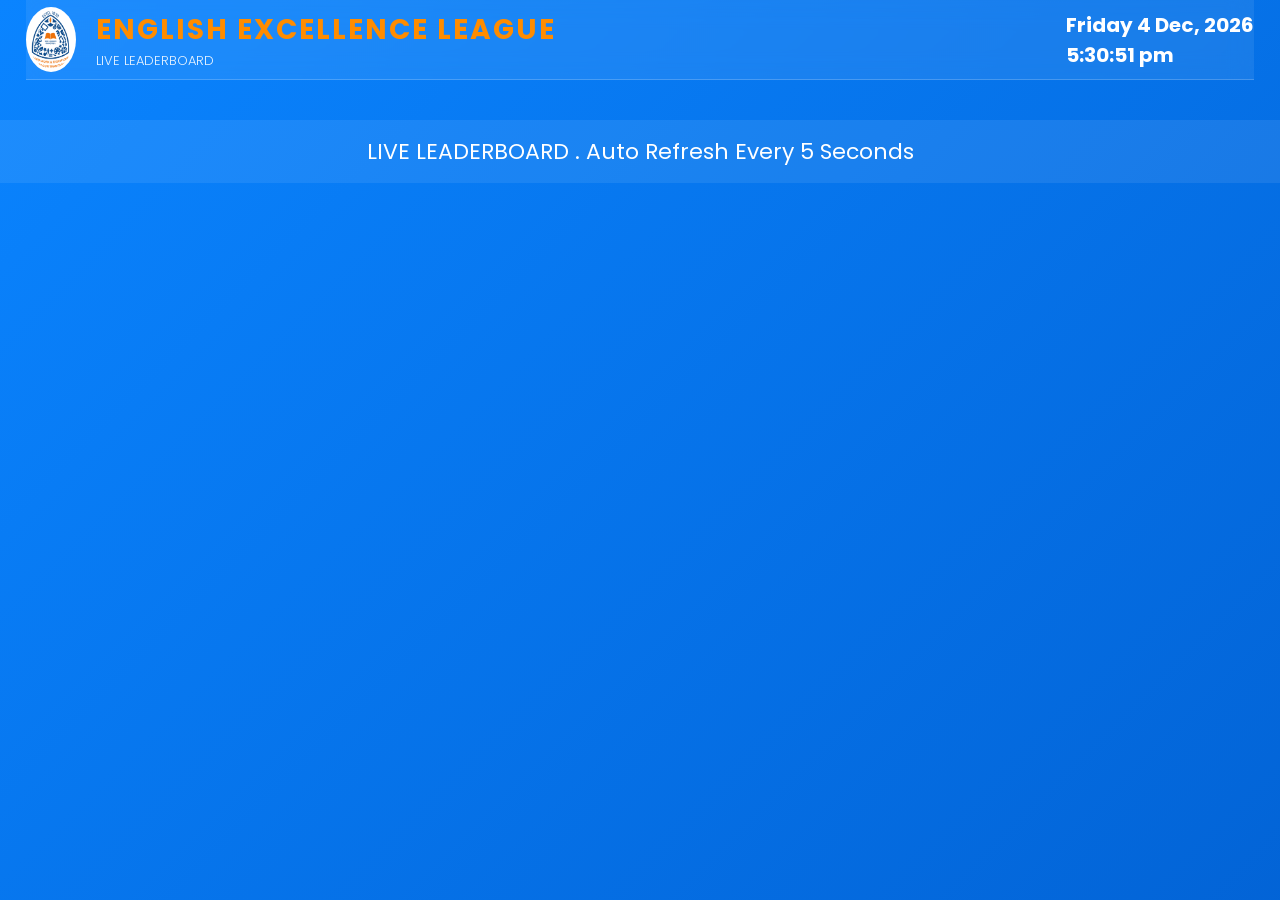
<file: index.html>
<!DOCTYPE html>
<html lang="en">
<head>
<meta charset="UTF-8">
<meta name="viewport" content="width=device-width, initial-scale=1.0">
<title>ENGLISH EXCELLENCE LEAGUE <BR> LIVE LEADERBOARD</title>

<link rel="preconnect" href="https://fonts.googleapis.com">
<link rel="preconnect" href="https://fonts.gstatic.com" crossorigin>

<link href="https://fonts.googleapis.com/css2?family=Poppins:wght@300;400;600;700&display=swap" rel="stylesheet">

<link rel="stylesheet" href="style.css">
</head>

<body>

<div id="particles"></div>

<header>

<div class="left">

<img src="logo1.png" class="logo">

<div>

<h1>ENGLISH EXCELLENCE LEAGUE</h1>

<h3>LIVE LEADERBOARD</h3>

</div>

</div>

<div id="clock"></div>

</header>

<div id="leaderboard"></div>

<script src="script.js"></script>
<footer>

LIVE LEADERBOARD . Auto Refresh Every 5 Seconds

</footer>

</body>

</html>
</file>
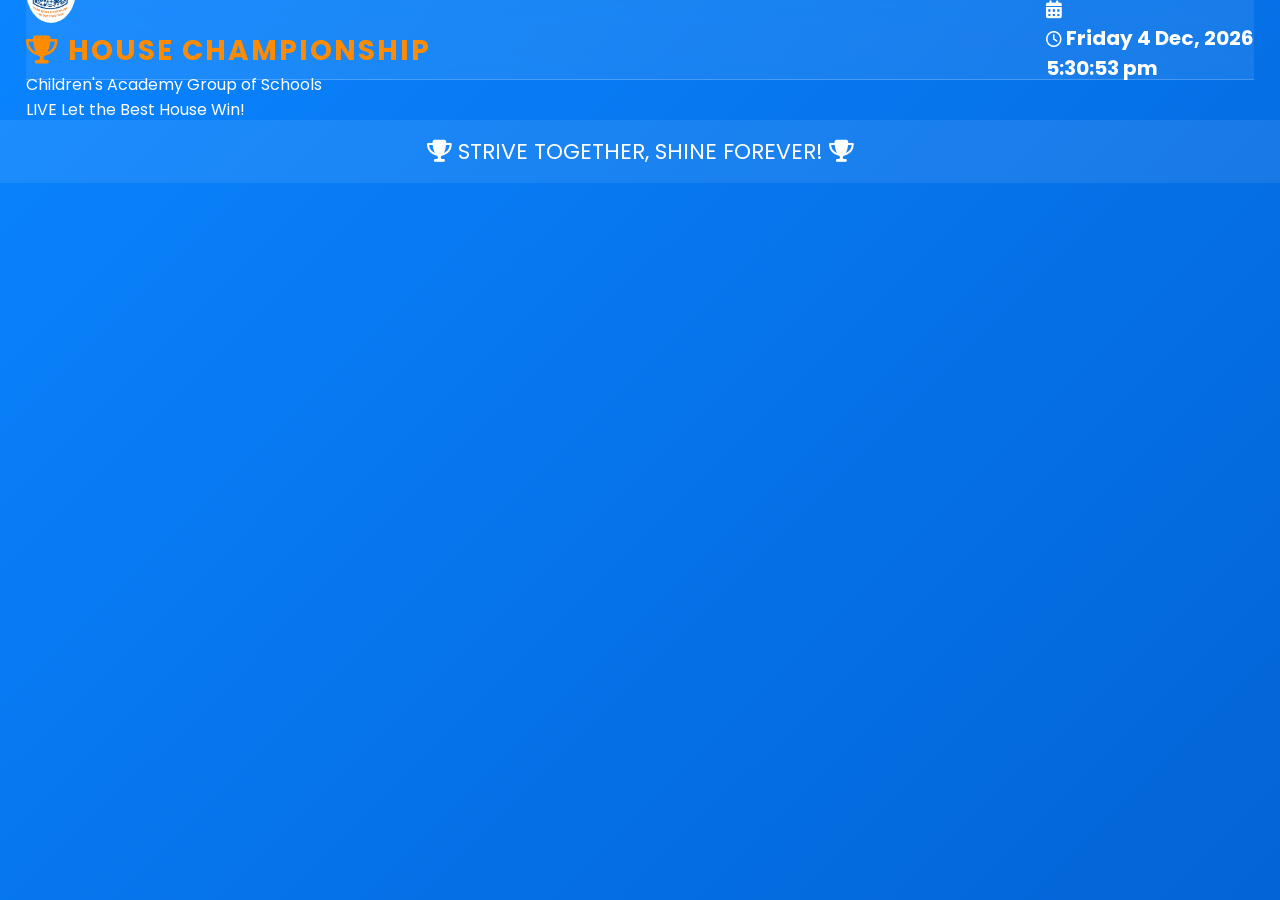
<file: index2.html>
<!DOCTYPE html>
<html lang="en">

<head>

<meta charset="UTF-8">
<meta name="viewport" content="width=device-width, initial-scale=1.0">

<title>House Championship 2026-27</title>

<link rel="preconnect" href="https://fonts.googleapis.com">
<link rel="preconnect" href="https://fonts.gstatic.com" crossorigin>

<link href="https://fonts.googleapis.com/css2?family=Poppins:wght@300;400;500;600;700;800&display=swap" rel="stylesheet">

<link rel="stylesheet" href="style.css">

<link rel="stylesheet"
href="https://cdnjs.cloudflare.com/ajax/libs/font-awesome/6.7.2/css/all.min.css"/>

</head>

<body>

<!-- Animated Background -->

<div id="particles"></div>

<!-- ===========================
HEADER
============================ -->

<header>

<div class="header-left">

<div class="logo-box">

<img src="logo.png" class="logo">

</div>

<div class="school">

<h1>

<i class="fas fa-trophy trophy"></i>

HOUSE CHAMPIONSHIP

</h1>

<p>

Children's Academy Group of Schools

</p>

<div class="live">

<span class="live-dot"></span>

LIVE

<span class="tagline">

Let the Best House Win!

</span>

</div>

</div>

</div>

<div class="header-right">

<div class="date">

<i class="fa-solid fa-calendar-days"></i>

<span id="today"></span>

</div>

<div class="time">

<i class="fa-regular fa-clock"></i>

<span id="clock"></span>

</div>

</div>

</header>

<!-- ===========================
LEADERBOARD
============================ -->

<main>

<div id="leaderboard">

<!-- JavaScript will generate cards -->

</div>

</main>

<!-- ===========================
FOOTER
============================ -->

<footer>

<i class="fas fa-trophy"></i>

<span>

STRIVE TOGETHER, SHINE FOREVER!

</span>

<i class="fas fa-trophy"></i>

</footer>

<script src="script.js"></script>

</body>

</html>
</file>
<file: style.css>
/* ==========================
   GOOGLE FONT
========================== */
*{
    margin:0;
    padding:0;
    box-sizing:border-box;
}
h1{
   font-size:28px;
   font-weight:800;
   letter-spacing:2px;
   color:#ff8c00;
}
html,body{
   width:100vw;
   height:100vh;
    overflow:hidden;
   margin:0;
   padding:0;
}
body{

    font-family:'Poppins',sans-serif;
   width:100vw;
   height:100vh;
    overflow:hidden;
    min-height:100vh;
display:flex;
   flex-direction:column;
    background:linear-gradient(-45deg,
        #001F54,
        #003B8E,
        #0059C9,
        #0A84FF);

    background-size:400% 400%;

    animation:bgMove 15s ease infinite;

    color:white;

}

/* ==========================
   Animated Background
========================== */

@keyframes gradientMove{

0%{background-position:0% 50%;}

50%{background-position:100% 50%;}

100%{background-position:0% 50%;}

}

/* ==========================
Header
========================== */

header{

display:flex;
   height:80px;
width:96%;
   max-width:1600px;
   margin:0 auto;
justify-content:space-between;

align-items:center;

padding:10px 0;

background:rgba(255,255,255,.08);

backdrop-filter:blur(12px);

border-bottom:1px solid rgba(255,255,255,.2);

}

.left{

display:flex;

align-items:center;

gap:20px;

}

.logo{

width:50px;

height:65px;

border-radius:50%;

background:white;

padding:3px;

}

h1{

font-size:28px;

font-weight:700;

letter-spacing:2px;

}

h3{

font-weight:300;

opacity:.9;
   font-size:13px;

}

#clock{

font-size:20px;

font-weight:bold;

}
.date{
   font-size:18px;
}
/* ==========================
Leaderboard
========================== */

#leaderboard{

width:70%;
max-width:1200px;
margin:25px auto;
margin-top:15px;
   margin-bottom:10px;
display:flex;

flex-direction:column;

gap:12px;

}

/* ==========================
Cards
========================== */

.card{
width:100%;
display:grid;
grid-template-columns:80px 1fr 120px;
align-items:center;

height:95px;
padding:0 30px;
border-radius:16px;
background:rgba(255,255,255,.15);

backdrop-filter:blur(12px);

box-shadow:0 8px 20px rgba(0,0,0,.25);

border-left:12px solid white;

}

.card:hover{

transform:scale(1.02);

}

/* ==========================
Rank
========================== */

.rank{

font-size:42px;

width:50px;

text-align:center;

}

/* ==========================
House Name
========================== */

.house{

font-size:38px;

font-weight:700;

padding-left:10px;

}

/* ==========================
Score
========================== */

.score{

font-size:38px;

font-weight:700;
   text-align:right;

}

/* ==========================
House Colours
========================== */

.ruby{

border-left:15px solid #ff3b3b;

}

.emerald{

border-left:15px solid #00c853;

}

.sapphire{

border-left:15px solid #2196f3;

}

.topaz{

border-left:15px solid #ffca28;

}
/* ==========================
Footer
========================== */

footer{

margin-top:15px;

text-align:center;

padding:15px;

font-size:22px;

background:rgba(255,255,255,.08);

}

/* ==========================
Responsive
========================== */

@media(max-width:900px){

header{

flex-direction:column;

gap:20px;

text-align:center;

}

.card{

padding:20px;

}

.rank{

font-size:38px;

}

.house{

font-size:22px;

}

.score{

font-size:34px;

}

h1{

font-size:28px;

}

.logo{

width:50px;

height:65px;

}

}
</file>
